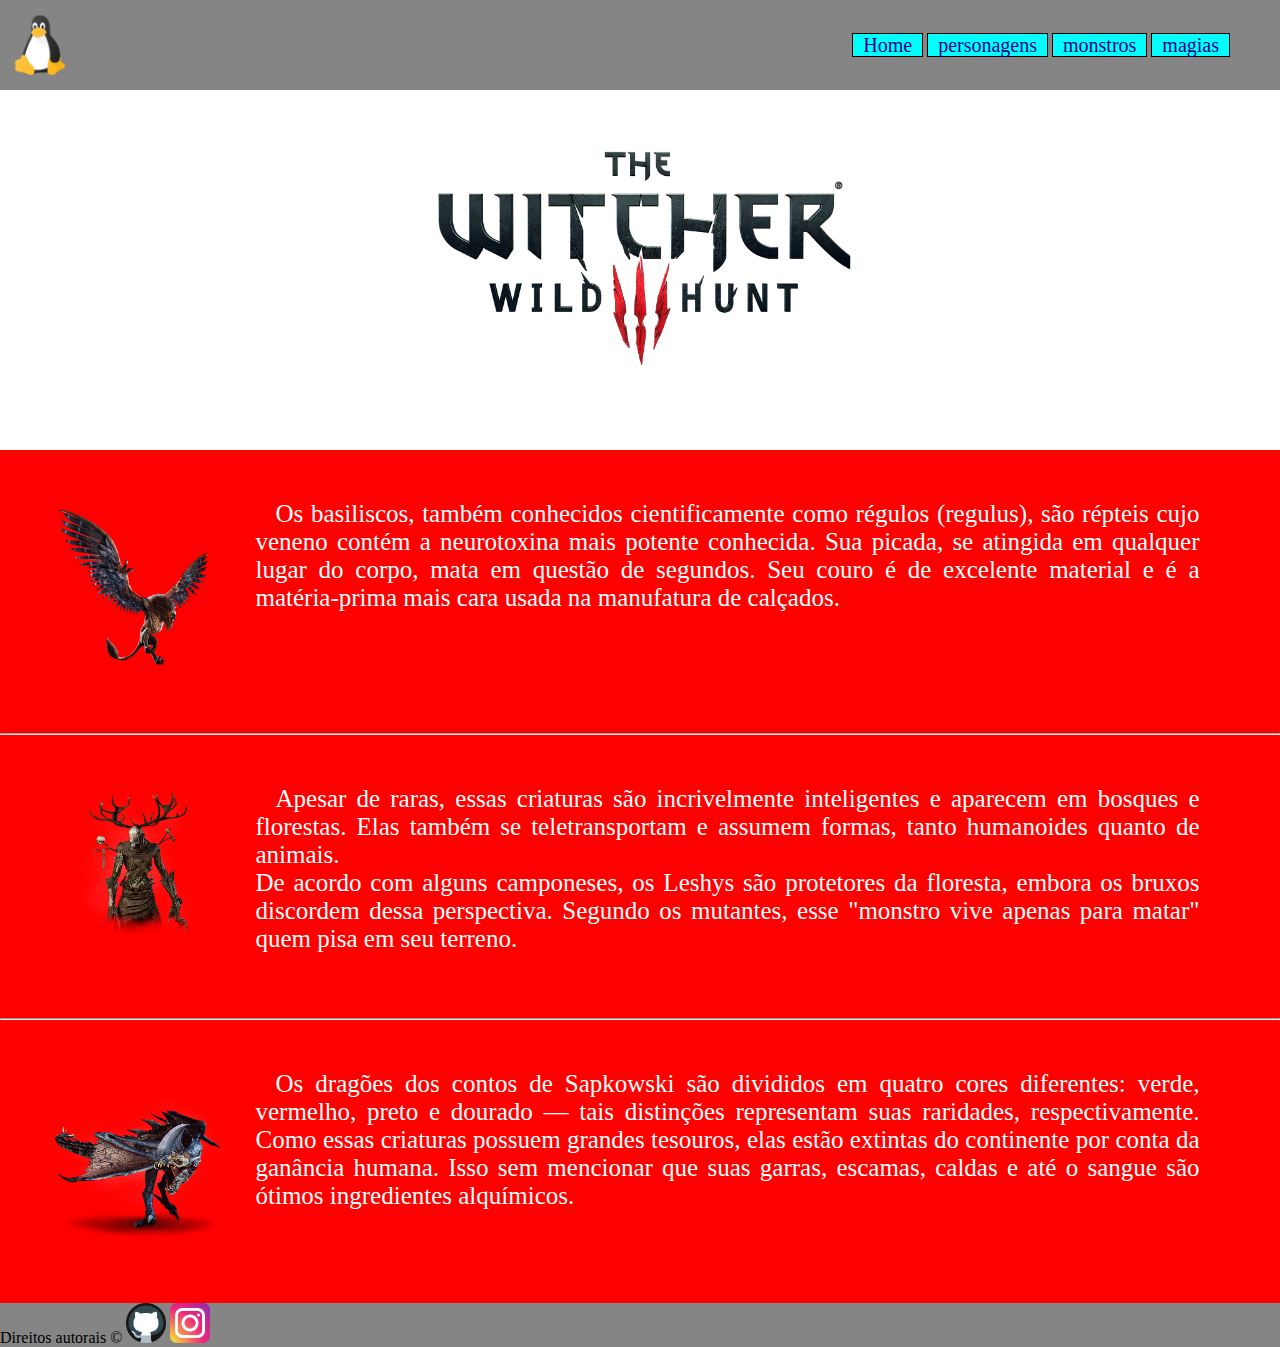
<file: monstros.html>
<!DOCTYPE html>
<html lang="pt-BR">

<head>
    <meta charset="UTF-8">
    <meta http-equiv="X-UA-Compatible" content="IE=edge">
    <meta name="viewport" content="width=device-width, initial-scale=1.0">
    <title>Monstros</title>
    <link rel="stylesheet" href="./CSS/style.css">
</head>

<body>
    <header>
        <img src="./img/2993682_brand_brands_linux_logo_logos_icon.png" alt="">

        <nav>
            <a href="./index.html">Home</a>
            <a href="./personagens.html">personagens</a>
            <a href="./monstros.html">monstros</a>
            <a href="./tabela.html">magias</a>
        </nav>
    </header>
    <main>
        <div class="principal" id="principal">
            <img src="./img/logo.png" width=600px height=300px alt="titulo">
        </div>
        <div class="container">
            <div class="sobre" id="sobre">

                <h1>
                    <img src="./img/basiliscoimagem.png" width="175px" height="175px" alt="basilisco">
                </h1>
                <p>
                    Os basiliscos, também conhecidos cientificamente como régulos (regulus), são répteis cujo veneno
                    contém
                    a neurotoxina mais potente conhecida. Sua picada, se atingida em qualquer lugar do corpo, mata em
                    questão de segundos. Seu couro é de excelente material e é a matéria-prima mais cara usada na
                    manufatura
                    de calçados.
                </p>


            </div>
            <hr>
            <div class="sobre" id="sobre">
                <h1>
                    <img src="./img/leshy.png" width="175px" height="175px" alt="leshy">
                </h1>
                <p>
                    Apesar de raras, essas criaturas são incrivelmente inteligentes e aparecem em bosques e florestas.
                    Elas também se teletransportam e assumem formas, tanto humanoides quanto de animais.
               <br>
                    De acordo com alguns camponeses, os Leshys são protetores da floresta, embora os bruxos discordem
                    dessa perspectiva. Segundo os mutantes, esse "monstro vive apenas para matar" quem pisa em seu
                    terreno.
                </p>


            </div>
            <hr>
            <div class="sobre" id="sobre">
                <h1>
                    <img src="./img/dragaoimagem.png" width="175px" height="175px" alt="dragao">
                </h1>
                <p>
                    Os dragões dos contos de Sapkowski são divididos em quatro cores diferentes: verde, vermelho, preto
                    e
                    dourado — tais distinções representam suas raridades, respectivamente. Como essas criaturas possuem
                    grandes tesouros, elas estão extintas do continente por conta da ganância humana. Isso sem mencionar
                    que
                    suas garras, escamas, caldas e até o sangue são ótimos ingredientes alquímicos.
                </p>

            </div>
        </div>
        <footer>
            Direitos autorais &COPY;
            <a href="https://github.com/Kist19"><img src="./img/github.png" width="40px" height="40px" alt="github"><a>
            <a href="https://www.instagram.com/kist_19_/"><img src="./img/insta.png" width="40px" height="40px" alt="instagram"></a>
        </footer>
    </main>
</body>

</html>
</file>
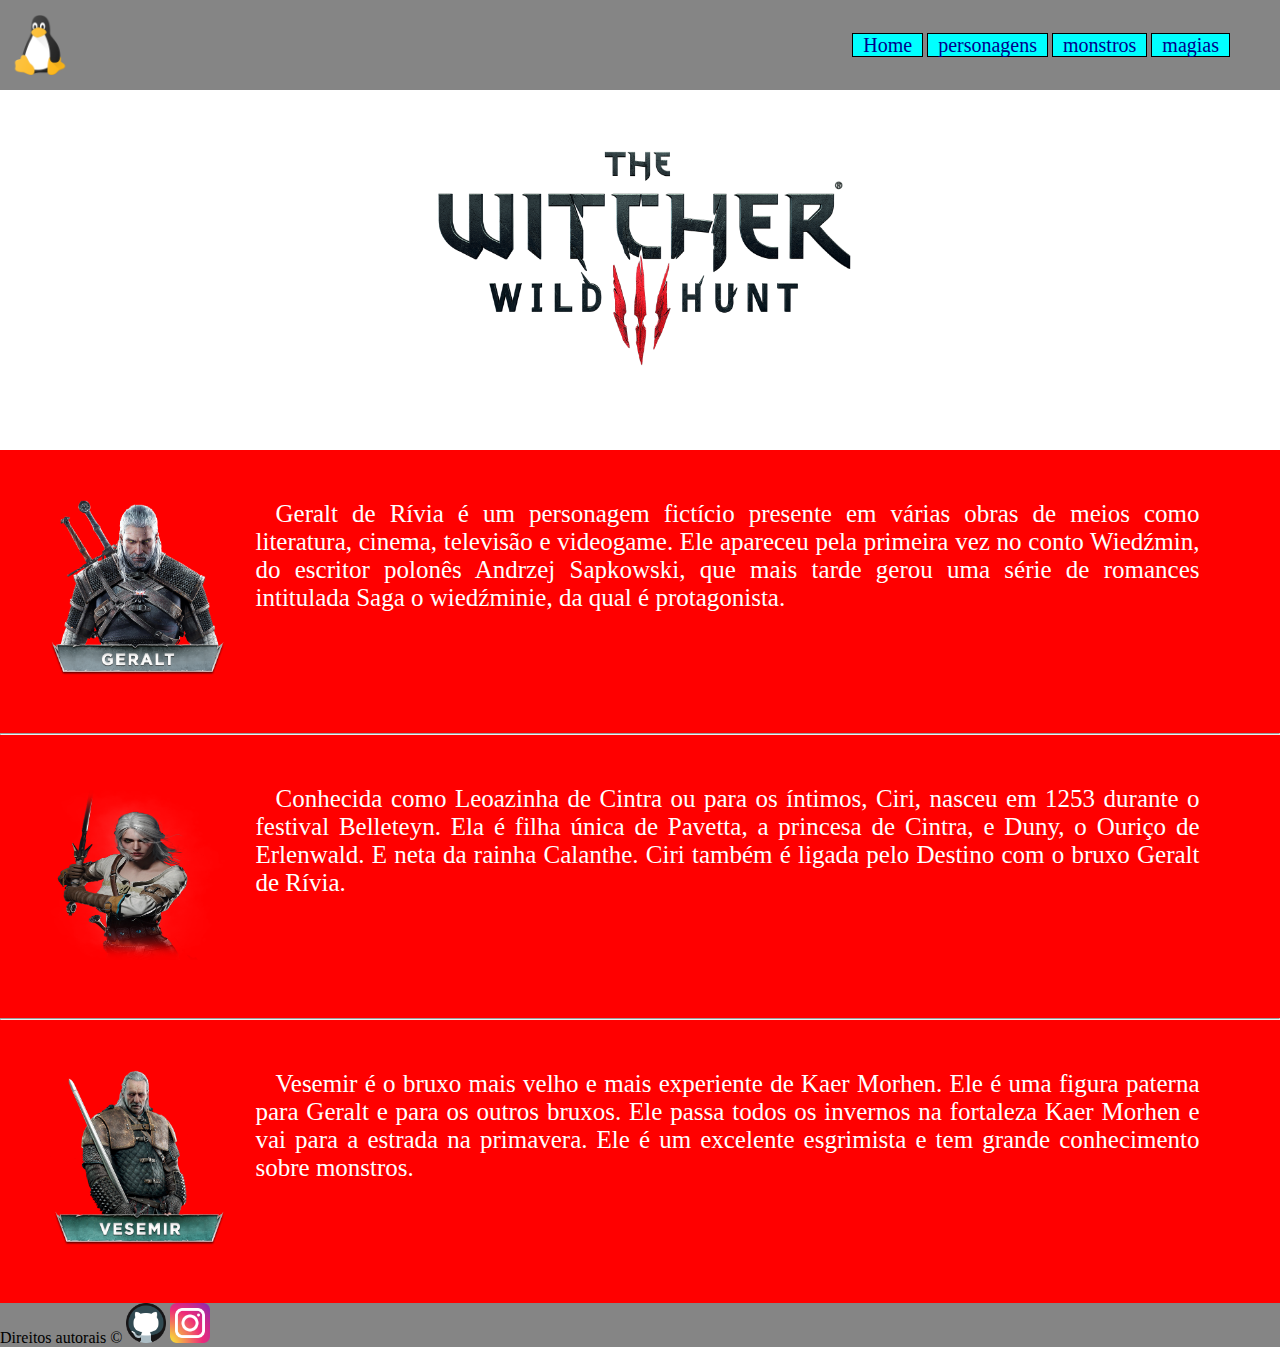
<file: personagens.html>
<!DOCTYPE html>
<html lang="pt-BR">

<head>
    <meta charset="UTF-8">
    <meta http-equiv="X-UA-Compatible" content="IE=edge">
    <meta name="viewport" content="width=device-width, initial-scale=1.0">
    <title>Personagens</title>
    <link rel="stylesheet" href="./CSS/style.css">
</head>

<body>
    <header>
        <img src="./img/2993682_brand_brands_linux_logo_logos_icon.png" alt="">

        <nav>
            <a href="./index.html">Home</a>
            <a href="./personagens.html">personagens</a>
            <a href="./monstros.html">monstros</a>
            <a href="./tabela.html">magias</a>
        </nav>
    </header>
    <main>
        <div class="principal" id="principal">
            <img src="./img/logo.png" width=600px height=300px alt="titulo">
        </div>
        <div class="sobre" id="sobre">
            <h1>
                <img src="./img/geraltimagem.png" width="175px" height="175px" alt="geralt">
            </h1>
            <p>Geralt de Rívia é um personagem fictício presente em várias obras de meios como literatura, cinema,
                televisão e videogame. Ele apareceu pela primeira vez no conto Wiedźmin, do escritor polonês Andrzej
                Sapkowski, que mais tarde gerou uma série de romances intitulada Saga o wiedźminie, da qual é
                protagonista.</p>


        </div>
        <hr>
        <div class="sobre" id="sobre">
            <h1>
                <img src="./img/ciriimagem.png" width="175px" height="175px" alt="ciri">
            </h1>
            <p>Conhecida como Leoazinha de Cintra ou para os íntimos, Ciri, nasceu em 1253 durante o festival Belleteyn.
                Ela é filha única de Pavetta, a princesa de Cintra, e Duny, o Ouriço de Erlenwald. E neta da rainha
                Calanthe. Ciri também é ligada pelo Destino com o bruxo Geralt de Rívia.</p>

        </div>
        <hr>
        <div class="sobre" id="sobre">
            <h1>
                <img src="./img/vesemirimagem.png" width="175px" height="175px" alt="vesemir">
            </h1>
            <p>Vesemir é o bruxo mais velho e mais experiente de Kaer Morhen. Ele é uma figura paterna para Geralt e
                para os outros bruxos. Ele passa todos os invernos na fortaleza Kaer Morhen e vai para a estrada na
                primavera. Ele é um excelente esgrimista e tem grande conhecimento sobre monstros.</p>

        </div>

        <footer>
            Direitos autorais &COPY;
            <a href="https://github.com/Kist19"><img src="./img/github.png" width="40px" height="40px"
                    alt="github"></a>
            <a href="https://www.instagram.com/kist_19_/"><img src="./img/insta.png" width="40px" height="40px"
                    alt="instagram"></a>
        </footer>
    </main>
</body>

</html>
</file>
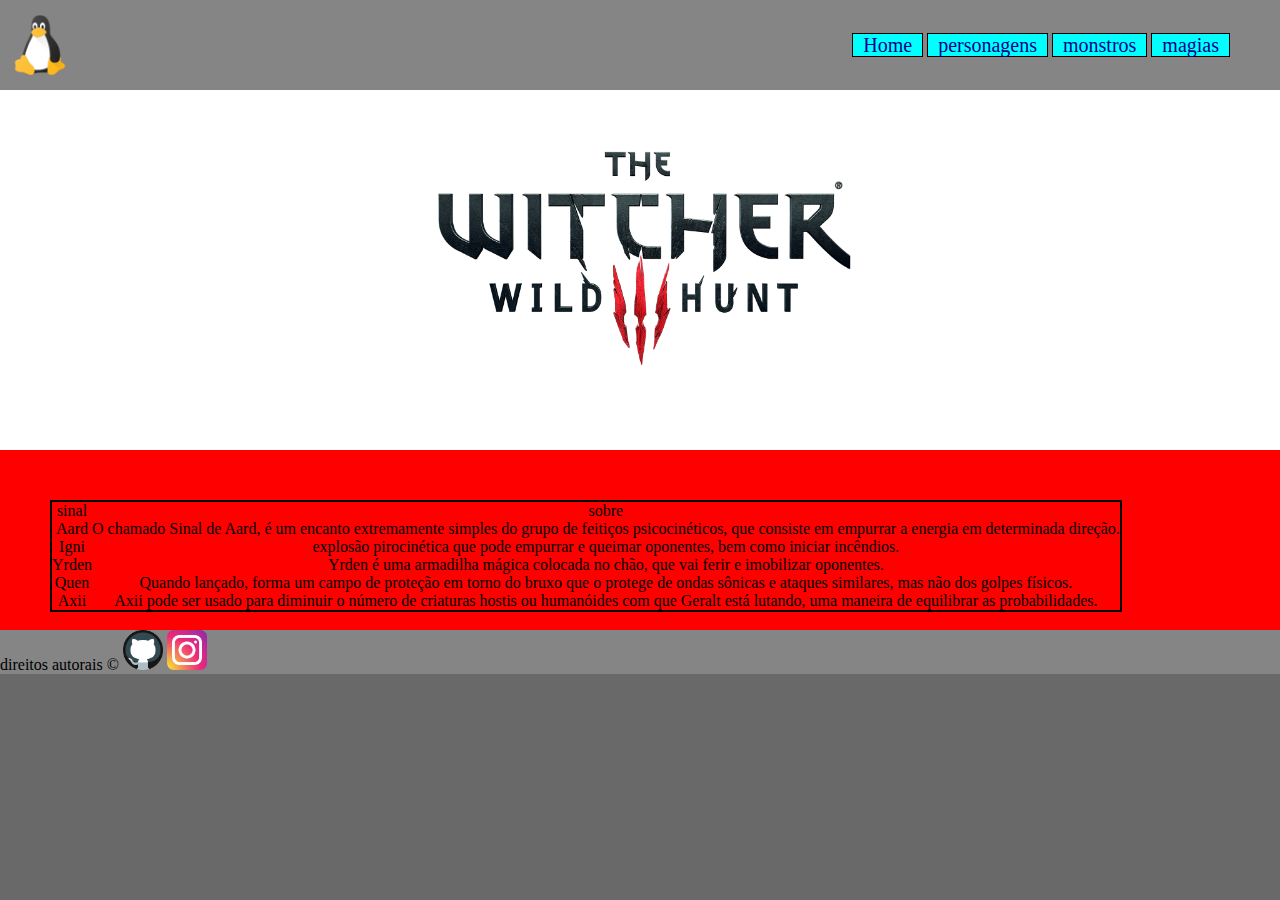
<file: tabela.html>
<!DOCTYPE html>
<html lang="pt-BR">

<head>
    <meta charset="UTF-8">
    <meta http-equiv="X-UA-Compatible" content="IE=edge">
    <meta name="viewport" content="width=device-width, initial-scale=1.0">
    <title>Personagens</title>
    <link rel="stylesheet" href="./CSS/style.css">
</head>

<body>
    <header>
        <img src="./img/2993682_brand_brands_linux_logo_logos_icon.png" alt="">

        <nav>
            <a href="./index.html">Home</a>
            <a href="./personagens.html">personagens</a>
            <a href="./monstros.html">monstros</a>
            <a href="./tabela.html">magias</a>
        </nav>
    </header>
    <main>
        <div class="principal" id="principal">
            <img src="./img/logo.png" width=600px height=300px alt="titulo">
        </div>
        <div class="sobre" id="sobre">

            <table>
                <tr>
                    <td>sinal</td>
                    <td>sobre</td>
                </tr>
                <tr>
                    <td>Aard</td>
                    <td>O chamado Sinal de Aard, é um encanto extremamente simples do grupo de feitiços psicocinéticos, que consiste em empurrar a energia em determinada direção.</td>
                </tr>
                <tr>
                    <td>Igni</td>
                    <td>explosão pirocinética que pode empurrar e queimar oponentes, bem como iniciar incêndios.</td>
                </tr>
                <tr>
                    <td>Yrden</td>
                    <td>Yrden é uma armadilha mágica colocada no chão, que vai ferir e imobilizar oponentes. </td>
                </tr>
                <tr>
                    <td>Quen</td>
                    <td>Quando lançado, forma um campo de proteção em torno do bruxo que o protege de ondas sônicas e ataques similares, mas não dos golpes físicos.</td>
                </tr>
                <tr>
                    <td>Axii</td>
                    <td> Axii pode ser usado para diminuir o número de criaturas hostis ou humanóides com que Geralt está lutando, uma maneira de equilibrar as probabilidades.</td>
                </tr>
            </table>
        </div>
    </main>
    <footer>
        direitos autorais &copy;
        <a href="https://github.com/Kist19"><img src="./img/github.png" width="40px" height="40px" alt="github"></a>
        <a href="https://www.instagram.com/kist_19_/"><img src="./img/insta.png" width="40px" height="40px"
                alt="instagram"></a>
    </footer>

</body>

</html>
</file>
<file: CSS/style.css>
* {
  margin: 0;
  padding: 0;
  box-sizing: border-box;
  scroll-behavior: smooth;
}

body {
  background-color: DimGray;
}

header {

  display: flex;
  justify-content: space-between;
  align-items: center;
  position: fixed;
  width: 100vw;
  height: 10vh;
  background-color: rgb(133, 133, 133);
}

header img {
  width: 60px;
  height: 60px;
  margin-left: 10px;
}

.logo {
  margin-left: 50px;
  margin-top: 10px;
}

nav {
  margin-right: 50px;


}

nav a {
  padding: 0px 10px;
  text-decoration: none;
  color: darkblue;
  font-family: cursive;
  font-size: 20px;
  border: 1px solid black;
  background-color: aqua;
}

nav a:hover {
  padding: 0px 10px;
  text-decoration: none;
  color: yellow;
  font-family: Arial, Helvetica, sans-serif;
  font-size: 20px;
  border: 1px solid black;
  background-color: red;

}

main {
  background-color: white;
  width: 100vw;
  height: 70vh;
}

.principal {
  display: flex;
  align-items: center;
  justify-content: center;
  width: 100vw;
  height: 50vh;
  background-repeat: no-repeat;
  background-size: cover;

}

.principal img {
  margin-top: 40px;
}

.principal h3 {
  text-align: center;
  color: rgb(247, 78, 16);
  font-weight: bold;
  font-family: 'Lobster', cursive;
  font-size: 50px;
}


.sobre {
  padding: 50px;
  display: flex;
  background-color: red;
  width: 100vw;
  
}

.sobre h1 {
  text-align: center;
  color: white;
}

.sobre p {
  width: 80%;
  margin: 0px auto;
  font-family: 'Ibarra Real Nova', serif;
  font-size: 25px;
  color: white;
  text-align: justify;
  text-indent: 20px;
}

.contato {
  padding: 20px;
  background-color: rgb(196, 39, 39);
  width: 100vw;
  height: 75vh;

}
.contato h2{
  color: white;
  text-align: center;

}

.contato form {
  display: flex;
  flex-direction: column;
  margin: 10px 150px;
  padding-bottom: 10px;
}

footer {
  background-color: rgb(133, 133, 133);
  width: 100vw;
}
table{
  border: 2px solid black;
  border-collapse: collapse;
  text-align: center;
}
</file>
